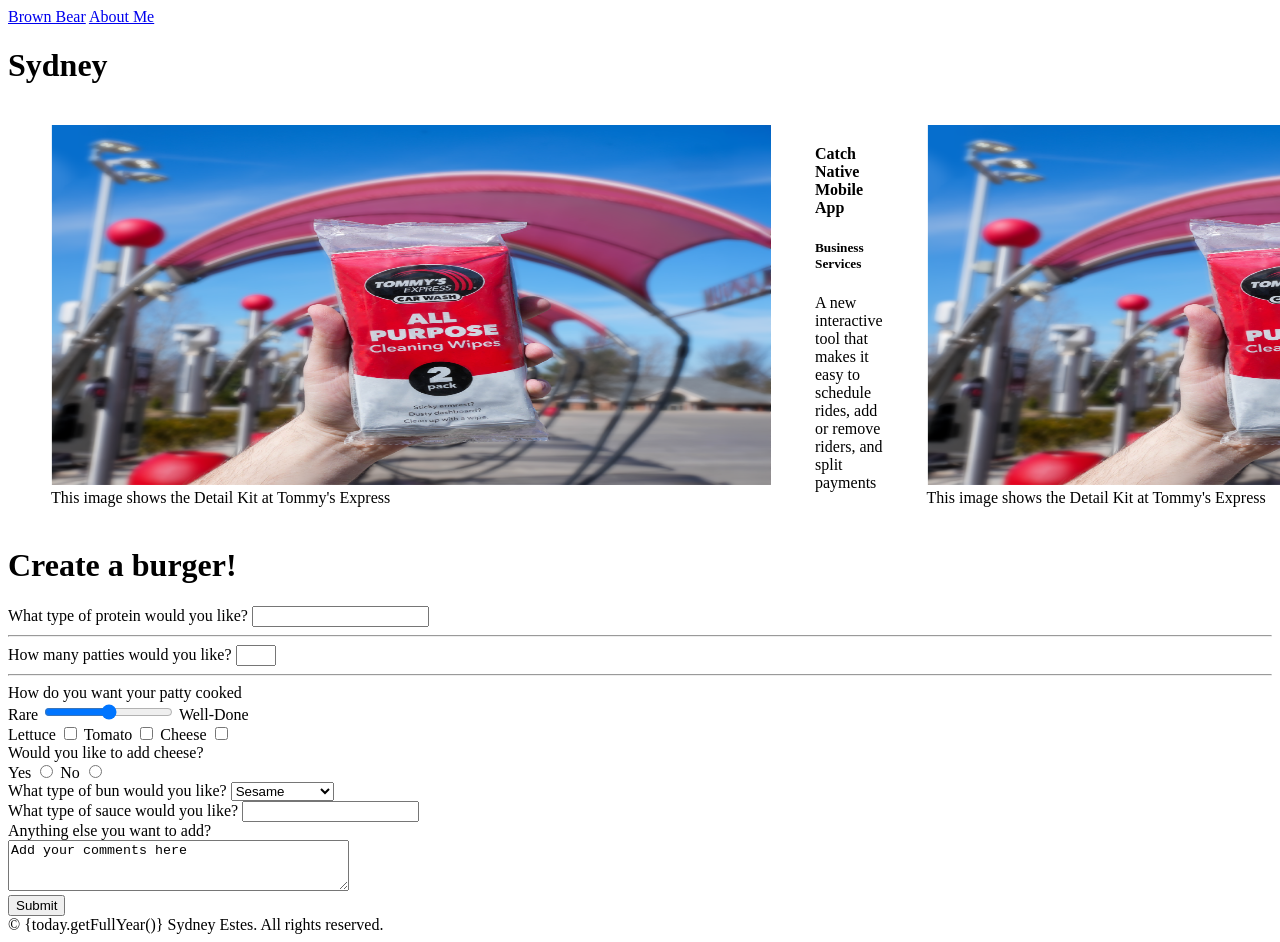
<file: index.html>
<!DOCTYPE html>
<html>
  
  <head>
  <title>Brown Bears</title>
  </head>

<body>

<header>
  <nav>
    <a href="./index.html">Brown Bear</a>
    <a href="./about.html">About Me</a>
  </nav>
  
  <h1>Sydney</h1>
</header>

<main>
  <table>
    <trow> <!-- Row 1 -->
	  	<td>
			<figure>
				<a href="#"><img width="720" height="360" src="DetailKitonsite.png"></a>
				<figcaption>This image shows the Detail Kit at Tommy's Express</figcaption>
			</figure>
		</td>
	  	<td>
			<h4>Catch Native Mobile App</h4>
	  		<h5>Business Services</h5>
		  	<p>A new interactive tool that makes it easy to schedule rides, add or remove riders, and split payments</p>
		</td>
	</trow>

	<trow> <!-- Row 2 -->
		<td>
		 	<figure>
				<a href="#"><img width="720" height="360" src="DetailKitonsite.png"></a>
				<figcaption>This image shows the Detail Kit at Tommy's Express</figcaption>
			</figure>
		</td>
		<td>
	  		<h4>Catch Native Mobile App</h4>
		  	<h5>Business Services</h5>
		  	<p>A new interactive tool that makes it easy to schedule rides, add or remove riders, and split payments</p>
		</td>
	</trow>

	<trow> <!-- Row 3 -->
	  	<td>
			<figure>
				<a href="#"><img width="720" height="360" src="DetailKitonsite.png"></a>
				<figcaption>This image shows the Detail Kit at Tommy's Express</figcaption>
			</figure>
		</td>
		<td>
	  		<h4>Catch Native Mobile App</h4>
		  	<h5>Business Services</h5>
		  	<p>A new interactive tool that makes it easy to schedule rides, add or remove riders, and split payments</p>
		</td>
	</trow>

	<trow> <!-- Row 4 -->
		<td>
	  		<figure>
				<a href="#"><img width="720" height="360" src="DetailKitonsite.png"></a>
				<figcaption>This image shows the Detail Kit at Tommy's Express</figcaption>
			</figure>
		</td>
		<td>
		  <h4>Catch Native Mobile App</h4>
		  <h5>Business Services</h5>
		  <p>A new interactive tool that makes it easy to schedule rides, add or remove riders, and split payments</p>
		</td>
	</trow>
  </table>

<form> <!-- Form Practice -->
    <h1>Create a burger!</h1>
		<section class="protein"> <!-- Form Field Text Input -->
        	<label for="patty">What type of protein would you like?</label>
    		<input type="text" name="patty" id="patty" minlength="10" maxlength="500" pattern="[a-zA-Z0-9]+" required>
        </section>
        <hr>
	
        <section class="patties"> <!-- Form Field Number Input -->
          	<label for="amount">How many patties would you like?</label>
          	<input type="number" name="amount" id="amount" min="1" max="4" required>
        </section>
        <hr>
				
        <section class="cooked"> <!-- Range -->
          	<label for="doneness">How do you want your patty cooked</label>
          	<br>
          	<span>Rare</span>
            <input id="doneness" name="doneness" type="range" min="0" max="5" step="0.5">
          	<span>Well-Done</span>
        </section>

		<section> <!-- Checkboxes -->
			<label for="lettuce">Lettuce</label>
          	<input id="lettuce" name="topping" type="checkbox" value="lettuce">

          	<label for="tomato">Tomato</label>
          	<input id="tomato" type="checkbox" name="topping" value="tomato">
          
          	<label for="cheese">Cheese</label>
          	<input id="cheese" type="checkbox" name="topping" value="cheese">
		</section>

	 	<section class="cheesy"> <!-- Radio -->
          	<span>Would you like to add cheese?</span>
          	<br>
          	<label for="yes">Yes</label>
          	<input id="yes" type="radio" name="cheese" value="yes">

          	<label for="no">No</label>
          	<input id="no" type="radio" name="cheese" value="no">
        </section>

	      <section class="bun-type"> <!-- Dropdown Menu -->
			<label for="bun">What type of bun would you like?</label>
		  <select name="bun" id="bun">
            	<option value="sesame">Sesame</option>
            	<option value="potato">Potato</option>
            	<option value="whole wheat">Whole Wheat</option>
          </select>
        </section>

	    <section class="sauce-selection"> <!--Datalist -->
			<label for="sauce">What type of sauce would you like?</label>
          	<input type="text" list="sauces" id="sauce" name="sauce" required>
			  <datalist id="sauces">
            	<option value="Ketchup"></option>
            	<option value="Mayo"></option>
            	<option value="BBQ"></option>
          	  </datalist>
        </section>

	    <section class="extra-info"> <!-- Text Area -->
          <label for="extra">Anything else you want to add?</label>
          <br>
			<textarea id="extra" name="extra" rows="3" cols="40">Add your comments here</textarea>
        </section>

	    <section class="submission">
          <input type="submit">
        </section>
</form>

</main>

<footer>
	&copy; {today.getFullYear()} Sydney Estes. All rights reserved.
</footer>
  
</body>
  
</html>
</file>
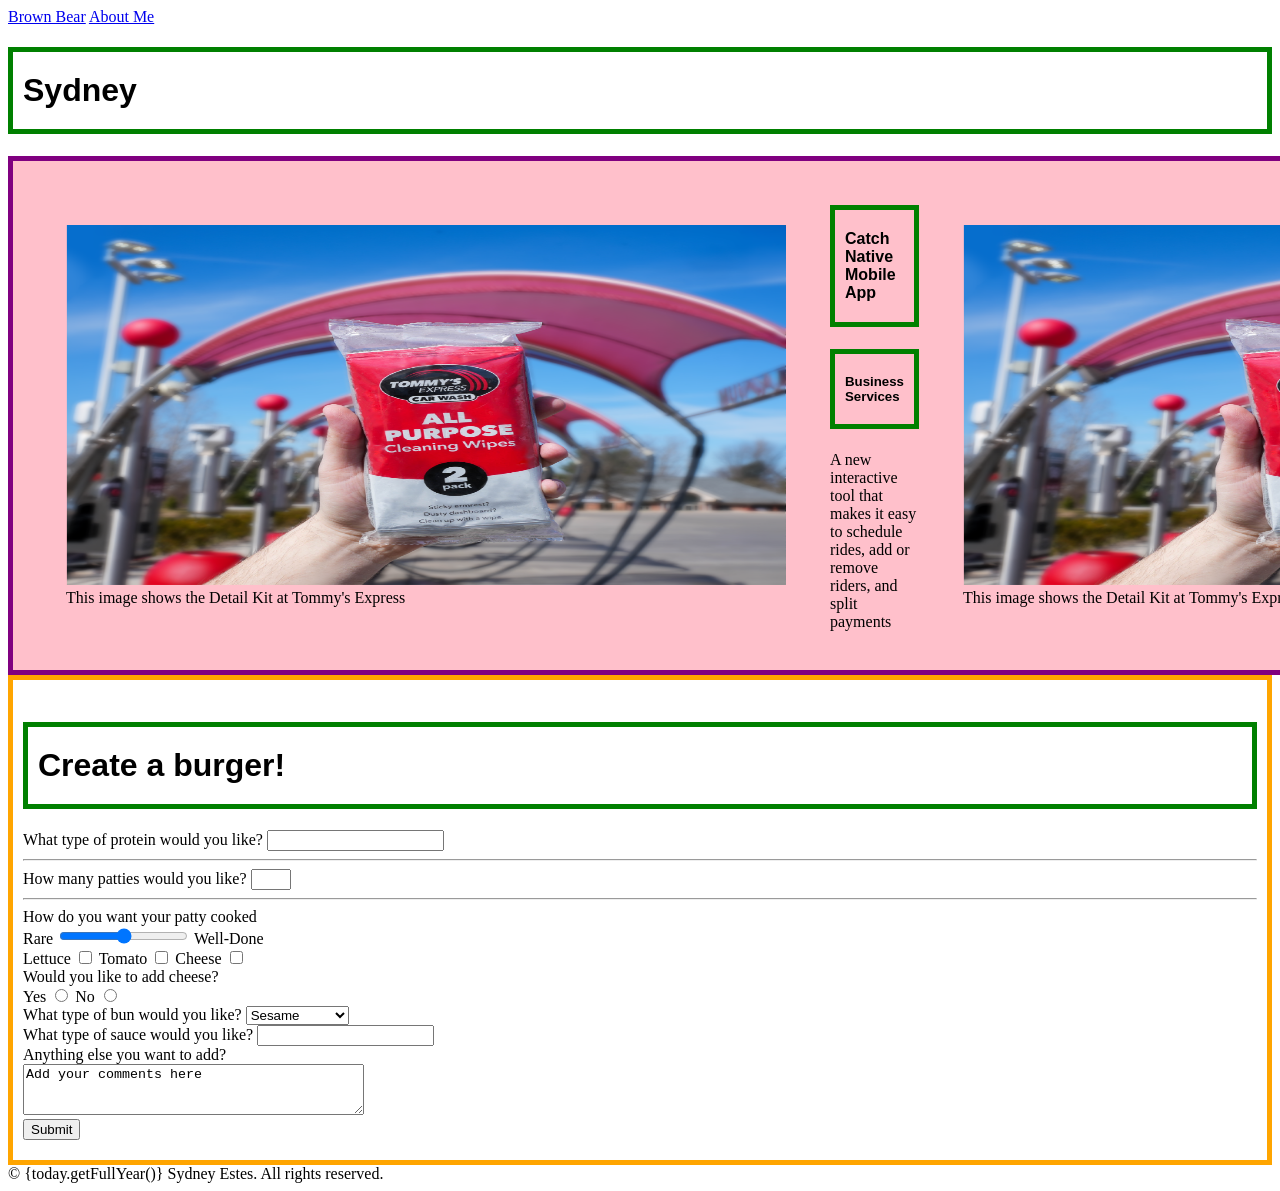
<file: pages/index.html>
<!DOCTYPE html>
<html>
  
  <head>
  <title>Brown Bears</title>
  <link href="../stylesheet/style.css" rel='stylesheet'>
  <meta name="viewport" content="width=device-width, initial-scale=1">
  </head>

<body>

<header>
  <nav>
    <a href="./index.html">Brown Bear</a>
    <a href="./about.html">About Me</a>
  </nav>
  
  <h1>Sydney</h1>
</header>

<main>
  <table>
    <trow> <!-- Row 1 -->
	  	<td>
			<figure>
				<a href="#"><img width="720" height="360" src="../content/DetailKitonsite.png"></a>
				<figcaption>This image shows the Detail Kit at Tommy's Express</figcaption>
			</figure>
		</td>
	  	<td>
			<h4>Catch Native Mobile App</h4>
	  		<h5>Business Services</h5>
		  	<p>A new interactive tool that makes it easy to schedule rides, add or remove riders, and split payments</p>
		</td>
	</trow>

	<trow> <!-- Row 2 -->
		<td>
		 	<figure>
				<a href="#"><img width="720" height="360" src="../content/DetailKitonsite.png"></a>
				<figcaption>This image shows the Detail Kit at Tommy's Express</figcaption>
			</figure>
		</td>
		<td>
	  		<h4>Catch Native Mobile App</h4>
		  	<h5>Business Services</h5>
		  	<p>A new interactive tool that makes it easy to schedule rides, add or remove riders, and split payments</p>
		</td>
	</trow>

	<trow> <!-- Row 3 -->
	  	<td>
			<figure>
				<a href="#"><img width="720" height="360" src="../content/DetailKitonsite.png"></a>
				<figcaption>This image shows the Detail Kit at Tommy's Express</figcaption>
			</figure>
		</td>
		<td>
	  		<h4>Catch Native Mobile App</h4>
		  	<h5>Business Services</h5>
		  	<p>A new interactive tool that makes it easy to schedule rides, add or remove riders, and split payments</p>
		</td>
	</trow>

	<trow> <!-- Row 4 -->
		<td>
	  		<figure>
				<a href="#"><img width="720" height="360" src="../content/DetailKitonsite.png"></a>
				<figcaption>This image shows the Detail Kit at Tommy's Express</figcaption>
			</figure>
		</td>
		<td>
		  <h4>Catch Native Mobile App</h4>
		  <h5>Business Services</h5>
		  <p>A new interactive tool that makes it easy to schedule rides, add or remove riders, and split payments</p>
		</td>
	</trow>
  </table>

<form> <!-- Form Practice -->
    <h1>Create a burger!</h1>
		<section class="protein"> <!-- Form Field Text Input -->
        	<label for="patty">What type of protein would you like?</label>
    		<input type="text" name="patty" id="patty" minlength="10" maxlength="500" pattern="[a-zA-Z0-9]+" required>
        </section>
        <hr>
	
        <section class="patties"> <!-- Form Field Number Input -->
          	<label for="amount">How many patties would you like?</label>
          	<input type="number" name="amount" id="amount" min="1" max="4" required>
        </section>
        <hr>
				
        <section class="cooked"> <!-- Range -->
          	<label for="doneness">How do you want your patty cooked</label>
          	<br>
          	<span>Rare</span>
            <input id="doneness" name="doneness" type="range" min="0" max="5" step="0.5">
          	<span>Well-Done</span>
        </section>

		<section> <!-- Checkboxes -->
			<label for="lettuce">Lettuce</label>
          	<input id="lettuce" name="topping" type="checkbox" value="lettuce">

          	<label for="tomato">Tomato</label>
          	<input id="tomato" type="checkbox" name="topping" value="tomato">
          
          	<label for="cheese">Cheese</label>
          	<input id="cheese" type="checkbox" name="topping" value="cheese">
		</section>

	 	<section class="cheesy"> <!-- Radio -->
          	<span>Would you like to add cheese?</span>
          	<br>
          	<label for="yes">Yes</label>
          	<input id="yes" type="radio" name="cheese" value="yes">

          	<label for="no">No</label>
          	<input id="no" type="radio" name="cheese" value="no">
        </section>

	      <section class="bun-type"> <!-- Dropdown Menu -->
			<label for="bun">What type of bun would you like?</label>
		  <select name="bun" id="bun">
            	<option value="sesame">Sesame</option>
            	<option value="potato">Potato</option>
            	<option value="whole wheat">Whole Wheat</option>
          </select>
        </section>

	    <section class="sauce-selection"> <!--Datalist -->
			<label for="sauce">What type of sauce would you like?</label>
          	<input type="text" list="sauces" id="sauce" name="sauce" required>
			  <datalist id="sauces">
            	<option value="Ketchup"></option>
            	<option value="Mayo"></option>
            	<option value="BBQ"></option>
          	  </datalist>
        </section>

	    <section class="extra-info"> <!-- Text Area -->
          <label for="extra">Anything else you want to add?</label>
          <br>
			<textarea id="extra" name="extra" rows="3" cols="40">Add your comments here</textarea>
        </section>

	    <section class="submission">
          <input type="submit">
        </section>
</form>

</main>

<footer>
	&copy; {today.getFullYear()} Sydney Estes. All rights reserved.
</footer>
  
</body>
  
</html>
</file>
<file: stylesheet/style.css>
h1, h2, h3, h4, h5, h6 {
  font-family: helvetica;
  color: #000000;
  border: 5px solid green;
  padding: 20px 10px;
  box-sizing: border-box;
}

table {
  border: 5px solid purple;
  background-color: pink;
  padding: 20px 10px;
  box-sizing: border-box;
}

table row {
  border: 5px solid black;
  padding: 20px 10px;
  box-sizing: border-box;
}

form {
  border: 5px solid orange;
  padding: 20px 10px;
  box-sizing: border-box;
}
</file>
